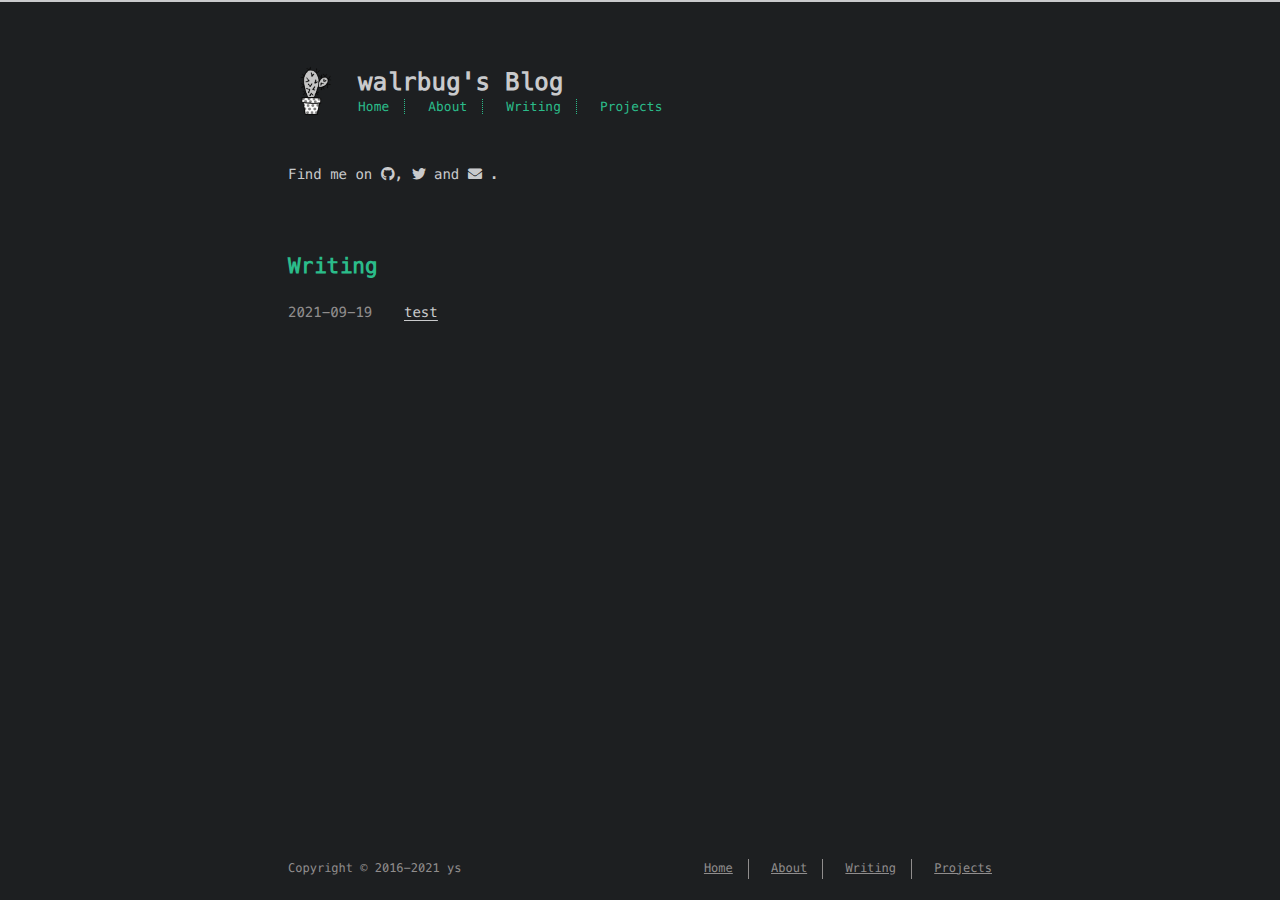
<file: index.html>
<!DOCTYPE html>
<html lang=zh>
<head>
    <!-- so meta -->
    <meta charset="utf-8">
    <meta http-equiv="X-UA-Compatible" content="IE=edge">
    <meta name="HandheldFriendly" content="True">
    <meta name="viewport" content="width=device-width, initial-scale=1, maximum-scale=5" />
    <meta property="og:type" content="website">
<meta property="og:title" content="walrbug&#39;s Blog">
<meta property="og:url" content="http://example.com/index.html">
<meta property="og:site_name" content="walrbug&#39;s Blog">
<meta property="og:locale">
<meta property="article:author" content="ys">
<meta name="twitter:card" content="summary">
    
    
      
        
          <link rel="shortcut icon" href="/images/favicon.ico">
        
      
      
        
          <link rel="icon" type="image/png" href="/images/favicon-192x192.png" sizes="192x192">
        
      
      
        
          <link rel="apple-touch-icon" sizes="180x180" href="/images/apple-touch-icon.png">
        
      
    
    <!-- title -->
    <title>walrbug&#39;s Blog</title>
    <!-- styles -->
    
<link rel="stylesheet" href="/css/style.css">

    <!-- persian styles -->
    
    <!-- rss -->
    
    
	<!-- mathjax -->
	
<meta name="generator" content="Hexo 5.4.0"></head>

<body class="max-width mx-auto px3 ltr">
    
    <div class="content index py4">
        
          <header id="header">
  <a href="/">
  
    
      <div id="logo" style="background-image: url(/images/logo.png);"></div>
    
  
    <div id="title">
      <h1>walrbug&#39;s Blog</h1>
    </div>
  </a>
  <div id="nav">
    <ul>
      <li class="icon">
        <a href="#" aria-label="Menu"><i class="fas fa-bars fa-2x"></i></a>
      </li>
       
        <li><a href="/">Home</a></li>
       
        <li><a href="/about/">About</a></li>
       
        <li><a href="/archives/">Writing</a></li>
       
        <li><a target="_blank" rel="noopener" href="https://github.com/walrbug">Projects</a></li>
      
    </ul>
  </div>
</header>

        
        <section id="about">
  
  
    <p>
      Find me on
      
      
      
        
          <a class="icon" target="_blank" rel="noopener" href="http://github.com/walrbug" aria-label="github">
            <i class="fab fa-github"></i><!--
      ---></a><!--
    ---><!--
    --->, 
        
      
        
          <a class="icon" target="_blank" rel="noopener" href="/" aria-label="twitter">
            <i class="fab fa-twitter"></i><!--
      ---></a><!--
    ---><!--
    ---> and 
        
      
        
          <a class="icon" target="_blank" rel="noopener" href="mailto:walrbug@gmail.com" aria-label="mail">
            <i class="fas fa-envelope"></i><!--
      ---></a>
        <!--
    --->.
        
      
    </p>
  
</section>

<section id="writing">
  <span class="h1"><a href="/archives/">Writing</a></span>
  
  <ul class="post-list">
    
    
      
    
    
      <li class="post-item">
        
    <div class="meta">
      
        
          <time datetime="2021-09-19T12:52:18.000Z" itemprop="datePublished">2021-09-19</time>
        
      
    </div>


        <span>
    
        <a class="" href="/2021/09/19/test/">test</a>
    


</span>
      </li>
    
  </ul>
  
</section>



        
        <footer id="footer">
  <div class="footer-left">
    Copyright &copy;
    
    
    2016-2021
    ys
  </div>
  <div class="footer-right">
    <nav>
      <ul>
         
          <li><a href="/">Home</a></li>
         
          <li><a href="/about/">About</a></li>
         
          <li><a href="/archives/">Writing</a></li>
         
          <li><a target="_blank" rel="noopener" href="https://github.com/walrbug">Projects</a></li>
        
      </ul>
    </nav>
  </div>
</footer>

    </div>
    <!-- styles -->



  <link rel="preload" as="style" href="https://cdnjs.cloudflare.com/ajax/libs/font-awesome/5.15.2/css/all.min.css" crossorigin="anonymous" onload="this.onload=null;this.rel='stylesheet'"/>


    <!-- jquery -->
 
  <script src="https://cdnjs.cloudflare.com/ajax/libs/jquery/3.6.0/jquery.min.js" crossorigin="anonymous"></script> 




<!-- clipboard -->


<script src="/js/main.js"></script>

<!-- search -->

<!-- Google Analytics -->

<!-- Baidu Analytics -->

<!-- Cloudflare Analytics -->

<!-- Umami Analytics -->

<!-- Disqus Comments -->


</body>
</html>
</file>
<file: css/style.css>
.inline {
  display: inline;
}
.block {
  display: block;
}
.inline-block {
  display: inline-block;
}
.table {
  display: table;
}
.table-cell {
  display: table-cell;
}
.overflow-hidden {
  overflow: hidden;
}
.overflow-scroll {
  overflow: scroll;
}
.overflow-auto {
  overflow: auto;
}
.clearfix:before,
.clearfix:after {
  display: table;
  content: " ";
}
.clearfix:after {
  clear: both;
}
.left {
  float: left;
}
.right {
  float: right;
}
.fit {
  max-width: 100%;
}
.truncate {
  display: inline-block;
  overflow: hidden;
  text-overflow: ellipsis;
  white-space: nowrap;
}
.max-width-1 {
  max-width: 24rem;
}
.max-width-2 {
  max-width: 32rem;
}
.max-width-3 {
  max-width: 48rem;
}
.max-width-4 {
  max-width: 64rem;
}
.border-box {
  box-sizing: border-box;
}
.m0 {
  margin: 0;
}
.mt0 {
  margin-top: 0;
}
.mr0 {
  margin-right: 0;
}
.mb0 {
  margin-bottom: 0;
}
.ml0 {
  margin-left: 0;
}
.mx0 {
  margin-right: 0;
  margin-left: 0;
}
.my0 {
  margin-top: 0;
  margin-bottom: 0;
}
.m1 {
  margin: 0.5rem;
}
.mt1 {
  margin-top: 0.5rem;
}
.mr1 {
  margin-right: 0.5rem;
}
.mb1 {
  margin-bottom: 0.5rem;
}
.ml1 {
  margin-left: 0.5rem;
}
.mx1 {
  margin-right: 0.5rem;
  margin-left: 0.5rem;
}
.my1 {
  margin-top: 0.5rem;
  margin-bottom: 0.5rem;
}
.m2 {
  margin: 1rem;
}
.mt2 {
  margin-top: 1rem;
}
.mr2 {
  margin-right: 1rem;
}
.mb2 {
  margin-bottom: 1rem;
}
.ml2 {
  margin-left: 1rem;
}
.mx2 {
  margin-right: 1rem;
  margin-left: 1rem;
}
.my2 {
  margin-top: 1rem;
  margin-bottom: 1rem;
}
.m3 {
  margin: 2rem;
}
.mt3 {
  margin-top: 2rem;
}
.mr3 {
  margin-right: 2rem;
}
.mb3 {
  margin-bottom: 2rem;
}
.ml3 {
  margin-left: 2rem;
}
.mx3 {
  margin-right: 2rem;
  margin-left: 2rem;
}
.my3 {
  margin-top: 2rem;
  margin-bottom: 2rem;
}
.m4 {
  margin: 4rem;
}
.mt4 {
  margin-top: 4rem;
}
.mr4 {
  margin-right: 4rem;
}
.mb4 {
  margin-bottom: 4rem;
}
.ml4 {
  margin-left: 4rem;
}
.mx4 {
  margin-right: 4rem;
  margin-left: 4rem;
}
.my4 {
  margin-top: 4rem;
  margin-bottom: 4rem;
}
.mxn1 {
  margin-right: -0.5rem;
  margin-left: -0.5rem;
}
.mxn2 {
  margin-right: -1rem;
  margin-left: -1rem;
}
.mxn3 {
  margin-right: -2rem;
  margin-left: -2rem;
}
.mxn4 {
  margin-right: -4rem;
  margin-left: -4rem;
}
.ml-auto {
  margin-left: auto;
}
.mr-auto {
  margin-right: auto;
}
.mx-auto {
  margin-right: auto;
  margin-left: auto;
}
.p0 {
  padding: 0;
}
.pt0 {
  padding-top: 0;
}
.pr0 {
  padding-right: 0;
}
.pb0 {
  padding-bottom: 0;
}
.pl0 {
  padding-left: 0;
}
.px0 {
  padding-right: 0;
  padding-left: 0;
}
.py0 {
  padding-top: 0;
  padding-bottom: 0;
}
.p1 {
  padding: 0.5rem;
}
.pt1 {
  padding-top: 0.5rem;
}
.pr1 {
  padding-right: 0.5rem;
}
.pb1 {
  padding-bottom: 0.5rem;
}
.pl1 {
  padding-left: 0.5rem;
}
.py1 {
  padding-top: 0.5rem;
  padding-bottom: 0.5rem;
}
.px1 {
  padding-right: 0.5rem;
  padding-left: 0.5rem;
}
.p2 {
  padding: 1rem;
}
.pt2 {
  padding-top: 1rem;
}
.pr2 {
  padding-right: 1rem;
}
.pb2 {
  padding-bottom: 1rem;
}
.pl2 {
  padding-left: 1rem;
}
.py2 {
  padding-top: 1rem;
  padding-bottom: 1rem;
}
.px2 {
  padding-right: 1rem;
  padding-left: 1rem;
}
.p3 {
  padding: 2rem;
}
.pt3 {
  padding-top: 2rem;
}
.pr3 {
  padding-right: 2rem;
}
.pb3 {
  padding-bottom: 2rem;
}
.pl3 {
  padding-left: 2rem;
}
.py3 {
  padding-top: 2rem;
  padding-bottom: 2rem;
}
.px3 {
  padding-right: 2rem;
  padding-left: 2rem;
}
.p4 {
  padding: 4rem;
}
.pt4 {
  padding-top: 4rem;
}
.pr4 {
  padding-right: 4rem;
}
.pb4 {
  padding-bottom: 4rem;
}
.pl4 {
  padding-left: 4rem;
}
.py4 {
  padding-top: 4rem;
  padding-bottom: 4rem;
}
.px4 {
  padding-right: 4rem;
  padding-left: 4rem;
}
body h1,
body .h1 {
  display: block;
  margin-top: 3rem;
  margin-bottom: 1rem;
  color: #2bbc8a;
  letter-spacing: 0.01em;
  font-weight: 700;
  font-style: normal;
  font-size: 1.5em;
  -moz-osx-font-smoothing: grayscale;
  -webkit-font-smoothing: antialiased;
}
body h2,
body .h2 {
  position: relative;
  display: block;
  margin-top: 2rem;
  margin-bottom: 0.5rem;
  color: #eee;
  text-transform: none;
  letter-spacing: normal;
  font-weight: bold;
  font-size: 1rem;
}
body h3 {
  color: #eee;
  text-decoration: underline;
  font-weight: bold;
  font-size: 0.9rem;
}
body h4,
body h5,
body h6 {
  display: inline;
  text-decoration: none;
  color: #ccc;
  font-weight: bold;
  font-size: 0.9rem;
}
body h3,
body h4,
body h5,
body h6 {
  margin-top: 0.9rem;
  margin-bottom: 0.5rem;
}
body hr {
  border: 0.5px dashed #ccc;
  opacity: 0.5;
  margin: 0;
  margin-top: 20px;
  margin-bottom: 20px;
}
body strong {
  font-weight: bold;
}
body em,
body cite {
  font-style: italic;
}
body sup,
body sub {
  position: relative;
  vertical-align: baseline;
  font-size: 0.75em;
  line-height: 0;
}
body sup {
  top: -0.5em;
}
body sub {
  bottom: -0.2em;
}
body small {
  font-size: 0.85em;
}
body acronym,
body abbr {
  border-bottom: 1px dotted;
}
body ul,
body ol,
body dl {
  line-height: 1.725;
}
body ul ul,
body ol ul,
body ul ol,
body ol ol {
  margin-top: 0;
  margin-bottom: 0;
}
body ol {
  list-style: decimal;
}
body dt {
  font-weight: bold;
}
body table {
  width: 100%;
  border-collapse: collapse;
  text-align: left;
  font-size: 12px;
  overflow: auto;
  display: block;
}
body th {
  padding: 8px;
  border-bottom: 1px dashed #908d8d;
  color: #eee;
  font-weight: bold;
  font-size: 13px;
}
body td {
  padding: 0 8px;
  border-bottom: none;
}
@font-face {
  font-style: normal;
  font-family: "Meslo LG";
  src: local("Meslo LG S"), url("../lib/meslo-LG/MesloLGS-Regular.ttf") format("truetype");
}
*,
*:before,
*:after {
  box-sizing: border-box;
}
html {
  margin: 0;
  padding: 0;
  height: 100%;
  border-top: 2px solid #c9cacc;
  -webkit-text-size-adjust: 100%;
  -ms-text-size-adjust: 100%;
}
body {
  margin: 0;
  height: 100%;
  background-color: #1d1f21;
  color: #c9cacc;
  font-display: swap;
  font-weight: 400;
  font-size: 14px;
  font-family: "Menlo", "Meslo LG", monospace;
  line-height: 1.725;
  text-rendering: geometricPrecision;
  flex: 1;
  -moz-osx-font-smoothing: grayscale;
  -webkit-font-smoothing: antialiased;
}
.content {
  position: relative;
  display: flex;
  flex-direction: column;
  min-height: 100%;
  overflow-wrap: break-word;
}
.content p {
  hyphens: auto;
  -moz-hyphens: auto;
  -ms-hyphens: auto;
  -webkit-hyphens: auto;
}
.content code {
  hyphens: manual;
  -moz-hyphens: manual;
  -ms-hyphens: manual;
  -webkit-hyphens: manual;
}
.content a {
  color: #c9cacc;
  text-decoration: none;
  background-image: linear-gradient(transparent, transparent 5px, #c9cacc 5px, #c9cacc);
  background-position: bottom;
  background-size: 100% 6px;
  background-repeat: repeat-x;
}
.content a:hover {
  background-image: linear-gradient(transparent, transparent 4px, #d480aa 4px, #d480aa);
}
.content a.icon {
  background: none;
}
.content a.icon:hover {
  color: #d480aa;
}
.content h1 a,
.content .h1 a,
.content h2 a,
.content h3 a,
.content h4 a,
.content h5 a,
.content h6 a {
  background: none;
  color: inherit;
  text-decoration: none;
}
.content h1 a:hover,
.content .h1 a:hover,
.content h2 a:hover,
.content h3 a:hover,
.content h4 a:hover,
.content h5 a:hover,
.content h6 a:hover {
  background-image: linear-gradient(transparent, transparent 6px, #d480aa 6px, #d480aa);
  background-position: bottom;
  background-size: 100% 6px;
  background-repeat: repeat-x;
}
.content h6 a {
  background: none;
  color: inherit;
  text-decoration: none;
}
.content h6 a:hover {
  background-image: linear-gradient(transparent, transparent 6px, #d480aa 6px, #d480aa);
  background-position: bottom;
  background-size: 100% 6px;
  background-repeat: repeat-x;
}
@media (min-width: 540px) {
  .image-wrap {
    flex-direction: row;
    margin-bottom: 2rem;
  }
  .image-wrap .image-block {
    flex: 1 0 35%;
    margin-right: 2rem;
  }
  .image-wrap p {
    flex: 1 0 65%;
  }
}
.max-width {
  max-width: 48rem;
}
@media (max-width: 480px) {
  .px3 {
    padding-right: 1rem;
    padding-left: 1rem;
  }
  .my4 {
    margin-top: 2rem;
    margin-bottom: 2rem;
  }
}
@media (min-width: 480px) {
  p {
    text-align: justify;
  }
}
#header {
  margin: 0 auto 2rem;
  width: 100%;
}
#header h1,
#header .h1 {
  margin-top: 0;
  margin-bottom: 0;
  color: #c9cacc;
  letter-spacing: 0.01em;
  font-weight: 700;
  font-style: normal;
  font-size: 1.5rem;
  line-height: 2rem;
  -moz-osx-font-smoothing: grayscale;
  -webkit-font-smoothing: antialiased;
}
#header a {
  background: none;
  color: inherit;
  text-decoration: none;
}
#header #logo {
  display: inline-block;
  float: left;
  margin-right: 20px;
  width: 50px;
  height: 50px;
  border-radius: 5px;
  background-size: 50px 50px;
  background-repeat: no-repeat;
  filter: grayscale(100%);
  -webkit-filter: grayscale(100%);
}
#header #nav {
  color: #2bbc8a;
  letter-spacing: 0.01em;
  font-weight: 200;
  font-style: normal;
  font-size: 0.8rem;
}
#header #nav ul {
  margin: 0;
  padding: 0;
  list-style-type: none;
  line-height: 15px;
}
#header #nav ul a {
  margin-right: 15px;
  color: #2bbc8a;
}
#header #nav ul a:hover {
  background-image: linear-gradient(transparent, transparent 5px, #2bbc8a 5px, #2bbc8a);
  background-position: bottom;
  background-size: 100% 6px;
  background-repeat: repeat-x;
}
#header #nav ul li {
  display: inline-block;
  margin-right: 15px;
  border-right: 1px dotted;
  border-color: #2bbc8a;
  vertical-align: middle;
}
#header #nav ul .icon {
  display: none;
}
#header #nav ul li:last-child {
  margin-right: 0;
  border-right: 0;
}
#header #nav ul li:last-child a {
  margin-right: 0;
}
#header:hover #logo {
  filter: none;
  -webkit-filter: none;
}
@media screen and (max-width: 480px) {
  #header #title {
    display: table;
    margin-right: 5rem;
    min-height: 50px;
  }
  #header #title h1 {
    display: table-cell;
    vertical-align: middle;
  }
  #header #nav ul a:hover {
    background: none;
  }
  #header #nav ul li {
    display: none;
    border-right: 0;
  }
  #header #nav ul li.icon {
    position: absolute;
    top: 77px;
    right: 1rem;
    display: inline-block;
  }
  #header #nav ul.responsive li {
    display: block;
  }
  #header #nav li:not(:first-child) {
    padding-top: 1rem;
    padding-left: 70px;
    font-size: 1rem;
  }
}
#header-post {
  position: fixed;
  top: 2rem;
  right: 0;
  display: inline-block;
  float: right;
  z-index: 100;
}
#header-post a {
  background: none;
  color: inherit;
  text-decoration: none;
}
#header-post a.icon {
  background: none;
}
#header-post a.icon:hover {
  color: #d480aa;
}
#header-post ol {
  list-style-type: none;
}
#header-post ul {
  display: inline-block;
  margin: 0;
  padding: 0;
  list-style-type: none;
}
#header-post ul li {
  display: inline-block;
  margin-right: 15px;
  vertical-align: middle;
}
#header-post ul li:last-child {
  margin-right: 0;
}
#header-post #menu-icon {
  float: right;
  margin-right: 2rem;
  margin-left: 15px;
}
#header-post #menu-icon:hover {
  color: #2bbc8a;
}
#header-post #menu-icon-tablet {
  float: right;
  margin-right: 2rem;
  margin-left: 15px;
}
#header-post #menu-icon-tablet:hover {
  color: #2bbc8a;
}
#header-post #top-icon-tablet {
  position: fixed;
  right: 2rem;
  bottom: 2rem;
  margin-right: 2rem;
  margin-left: 15px;
}
#header-post #top-icon-tablet:hover {
  color: #2bbc8a;
}
#header-post .active {
  color: #2bbc8a;
}
#header-post #menu {
  display: none;
  margin-right: 2rem;
}
#header-post #nav {
  color: #2bbc8a;
  letter-spacing: 0.01em;
  font-weight: 200;
  font-style: normal;
  font-size: 0.8rem;
}
#header-post #nav ul {
  line-height: 15px;
}
#header-post #nav ul a {
  margin-right: 15px;
  color: #2bbc8a;
}
#header-post #nav ul a:hover {
  background-image: linear-gradient(transparent, transparent 5px, #2bbc8a 5px, #2bbc8a);
  background-position: bottom;
  background-size: 100% 6px;
  background-repeat: repeat-x;
}
#header-post #nav ul li {
  border-right: 1px dotted #2bbc8a;
}
#header-post #nav ul li:last-child {
  margin-right: 0;
  border-right: 0;
}
#header-post #nav ul li:last-child a {
  margin-right: 0;
}
#header-post #actions {
  float: right;
  margin-top: 2rem;
  margin-right: 2rem;
  width: 100%;
  text-align: right;
}
#header-post #actions ul {
  display: block;
}
#header-post #actions .info {
  display: block;
  font-style: italic;
}
#header-post #share {
  clear: both;
  padding-top: 1rem;
  padding-right: 2rem;
  text-align: right;
}
#header-post #share li {
  display: block;
  margin: 0;
}
#header-post #toc {
  float: right;
  clear: both;
  overflow: auto;
  margin-top: 1rem;
  padding-right: 2rem;
  max-width: 20em;
  max-height: calc(95vh - 7rem);
  text-align: right;
}
#header-post #toc a:hover {
  color: #d480aa;
}
#header-post #toc .toc-level-1 > .toc-link {
  display: none;
}
#header-post #toc .toc-level-2 {
  color: #c9cacc;
  font-size: 0.8rem;
}
#header-post #toc .toc-level-2:before {
  color: #2bbc8a;
  content: "#";
}
#header-post #toc .toc-level-3 {
  color: #908d8d;
  font-size: 0.7rem;
}
#header-post #toc .toc-level-4 {
  color: #747070;
  font-size: 0.4rem;
}
#header-post #toc .toc-level-5 {
  display: none;
}
#header-post #toc .toc-level-6 {
  display: none;
}
#header-post #toc .toc-number {
  display: none;
}
@media screen and (max-width: 500px) {
  #header-post {
    display: none;
  }
}
@media screen and (max-width: 900px) {
  #header-post #menu-icon {
    display: none;
  }
  #header-post #actions {
    display: none;
  }
}
@media screen and (max-width: 1199px) {
  #header-post #toc {
    display: none;
  }
}
@media screen and (min-width: 900px) {
  #header-post #menu-icon-tablet {
    display: none !important;
  }
  #header-post #top-icon-tablet {
    display: none !important;
  }
}
@media screen and (min-width: 1199px) {
  #header-post #actions {
    width: auto;
  }
  #header-post #actions ul {
    display: inline-block;
    float: right;
  }
  #header-post #actions .info {
    display: inline;
    float: left;
    margin-right: 2rem;
    font-style: italic;
  }
}
@media print {
  #header-post {
    display: none;
  }
  #footer-post-container {
    display: none;
  }
}
#footer-post {
  position: fixed;
  right: 0;
  bottom: 0;
  left: 0;
  z-index: 5000000;
  width: 100%;
  border-top: 1px solid #908d8d;
  background: #212326;
  transition: opacity 0.2s;
}
#footer-post a {
  background: none;
  color: inherit;
  text-decoration: none;
}
#footer-post a.icon {
  background: none;
}
#footer-post a.icon:hover {
  color: #d480aa;
}
#footer-post #nav-footer {
  padding-right: 1rem;
  padding-left: 1rem;
  background: #323539;
  text-align: center;
}
#footer-post #nav-footer a {
  color: #2bbc8a;
  font-size: 1em;
}
#footer-post #nav-footer a:hover {
  background-image: linear-gradient(transparent, transparent 5px, #2bbc8a 5px, #2bbc8a);
  background-position: bottom;
  background-size: 100% 6px;
  background-repeat: repeat-x;
}
#footer-post #nav-footer ul {
  display: table;
  margin: 0;
  padding: 0;
  width: 100%;
  list-style-type: none;
}
#footer-post #nav-footer ul li {
  display: inline-table;
  padding: 10px;
  width: 20%;
  vertical-align: middle;
}
#footer-post #actions-footer {
  overflow: auto;
  margin-top: 1rem;
  margin-bottom: 1rem;
  padding-right: 1rem;
  padding-left: 1rem;
  width: 100%;
  text-align: center;
  white-space: nowrap;
}
#footer-post #actions-footer a {
  display: inline-block;
  padding-left: 1rem;
  color: #2bbc8a;
}
#footer-post #share-footer {
  padding-right: 1rem;
  padding-left: 1rem;
  background: #323539;
  text-align: center;
}
#footer-post #share-footer ul {
  display: table;
  margin: 0;
  padding: 0;
  width: 100%;
  list-style-type: none;
}
#footer-post #share-footer ul li {
  display: inline-table;
  padding: 10px;
  width: 20%;
  vertical-align: middle;
}
#footer-post #toc-footer {
  clear: both;
  padding-top: 1rem;
  padding-bottom: 1rem;
  background: #323539;
  text-align: left;
}
#footer-post #toc-footer ol {
  margin: 0;
  padding-left: 20px;
  list-style-type: none;
}
#footer-post #toc-footer ol li {
  line-height: 30px;
}
#footer-post #toc-footer a:hover {
  color: #d480aa;
}
#footer-post #toc-footer .toc-level-1 > .toc-link {
  display: none;
}
#footer-post #toc-footer .toc-level-2 {
  color: #c9cacc;
  font-size: 0.8rem;
}
#footer-post #toc-footer .toc-level-2:before {
  color: #2bbc8a;
  content: "#";
}
#footer-post #toc-footer .toc-level-3 {
  color: #908d8d;
  font-size: 0.7rem;
  line-height: 15px;
}
#footer-post #toc-footer .toc-level-4 {
  display: none;
}
#footer-post #toc-footer .toc-level-5 {
  display: none;
}
#footer-post #toc-footer .toc-level-6 {
  display: none;
}
#footer-post #toc-footer .toc-number {
  display: none;
}
@media screen and (min-width: 500px) {
  #footer-post-container {
    display: none;
  }
}
.post-list {
  padding: 0;
}
.post-list .post-item {
  margin-bottom: 1rem;
  margin-left: 0;
  list-style-type: none;
}
.post-list .post-item .meta {
  display: block;
  margin-right: 16px;
  min-width: 100px;
  color: #908d8d;
  font-size: 14px;
}
@media (min-width: 480px) {
  .post-list .post-item {
    display: flex;
    margin-bottom: 5px;
  }
  .post-list .post-item .meta {
    text-align: left;
  }
}
.project-list {
  padding: 0;
  list-style: none;
}
.project-list .project-item {
  margin-bottom: 5px;
}
.project-list .project-item p {
  display: inline;
}
article header .posttitle {
  margin-top: 0;
  margin-bottom: 0;
  text-transform: none;
  font-size: 1.5em;
  line-height: 1.25;
}
article header .meta {
  margin-top: 0;
  margin-bottom: 1rem;
}
article header .meta * {
  color: #ccc;
  font-size: 0.85rem;
}
article header .author {
  text-transform: uppercase;
  letter-spacing: 0.01em;
  font-weight: 700;
}
article header .postdate {
  display: inline;
}
article .content h2:before {
  position: absolute;
  top: -4px;
  left: -1rem;
  color: #2bbc8a;
  content: "#";
  font-weight: bold;
  font-size: 1.2rem;
}
article .content img,
article .content video {
  display: block;
  margin: auto;
  max-width: 100%;
  height: auto;
}
article .content .video-container {
  position: relative;
  overflow: hidden;
  padding-top: 56.25%;
  height: 0;
}
article .content .video-container iframe,
article .content .video-container object,
article .content .video-container embed {
  position: absolute;
  top: 0;
  left: 0;
  margin-top: 0;
  width: 100%;
  height: 100%;
}
article .content blockquote {
  margin: 1rem 10px;
  padding: 0.5em 10px;
  background: inherit;
  color: #ccffb6;
  quotes: "\201C" "\201D" "\2018" "\2019";
  font-weight: bold;
}
article .content blockquote p {
  margin: 0;
}
article .content blockquote:before {
  margin-right: 0.25em;
  color: #ccffb6;
  content: "\201C";
  vertical-align: -0.4em;
  font-size: 2em;
  line-height: 0.1em;
}
article .content blockquote footer {
  margin: line-height 0;
  color: #908d8d;
  font-size: 12px;
}
article .content blockquote footer a {
  background-image: linear-gradient(transparent, transparent 5px, #908d8d 5px, #908d8d);
  color: #908d8d;
}
article .content blockquote footer a:hover {
  background-image: linear-gradient(transparent, transparent 4px, #a6a4a4 4px, #a6a4a4);
  color: #a6a4a4;
}
article .content blockquote footer cite:before {
  padding: 0 0.5em;
  content: "—";
}
article .content .pullquote {
  margin: 0;
  width: 45%;
  text-align: left;
}
article .content .pullquote.left {
  margin-right: 1em;
  margin-left: 0.5em;
}
article .content .pullquote.right {
  margin-right: 0.5em;
  margin-left: 1em;
}
article .content .caption {
  position: relative;
  display: block;
  margin-top: 0.5em;
  color: #908d8d;
  text-align: center;
  font-size: 0.9em;
}
.posttitle {
  text-transform: none;
  font-size: 1.5em;
  line-height: 1.25;
}
.article-tag .tag-link {
  background-image: linear-gradient(transparent, transparent 10px, #d480aa 10px, #d480aa);
  background-position: bottom;
  background-size: 100% 6px;
  background-repeat: repeat-x;
}
.article-tag .tag-link:before {
  content: "#";
}
.article-category .category-link {
  background-image: linear-gradient(transparent, transparent 10px, #d480aa 10px, #d480aa);
  background-position: bottom;
  background-size: 100% 6px;
  background-repeat: repeat-x;
}
@media (min-width: 480px) {
  .article-tag,
  .article-category {
    display: inline;
  }
  .article-tag:before,
  .article-category:before {
    content: "|";
  }
}
#archive .post-year {
  list-style-type: none;
}
#archive .post-list {
  padding: 0;
}
#archive .post-list .post-item {
  margin-bottom: 1rem;
  margin-left: 0;
  list-style-type: none;
}
#archive .post-list .post-item .meta {
  display: block;
  margin-right: 16px;
  min-width: 100px;
  color: #908d8d;
  font-size: 14px;
}
@media (min-width: 480px) {
  #archive .post-list .post-item {
    display: flex;
    margin-bottom: 5px;
    margin-left: 1rem;
  }
  #archive .post-list .post-item .meta {
    text-align: left;
  }
}
.blog-post-comments {
  margin-top: 4rem;
}
#footer {
  position: absolute;
  bottom: 0;
  margin-bottom: 10px;
  width: 100%;
  color: #908d8d;
  vertical-align: top;
  text-align: center;
  font-size: 12px;
}
#footer ul {
  margin: 0;
  padding: 0;
  list-style: none;
}
#footer li {
  display: inline-block;
  margin-right: 15px;
  border-right: 1px solid;
  border-color: #908d8d;
  vertical-align: middle;
}
#footer li a {
  margin-right: 15px;
}
#footer li:last-child {
  margin-right: 0;
  border-right: 0;
}
#footer li:last-child a {
  margin-right: 0;
}
#footer a {
  color: #908d8d;
  text-decoration: underline;
  background-image: none;
}
#footer a:hover {
  color: #a6a4a4;
}
#footer .footer-left {
  height: 20px;
  vertical-align: middle;
  line-height: 20px;
}
@media (min-width: 39rem) {
  #footer {
    display: flex;
    flex-flow: row wrap;
    justify-content: space-between;
    align-items: center;
    align-content: center;
    margin-bottom: 20px;
  }
  #footer .footer-left {
    align-self: flex-start;
    margin-right: 20px;
  }
  #footer .footer-right {
    align-self: flex-end;
  }
}
.pagination {
  display: inline-block;
  margin-top: 2rem;
  width: 100%;
  text-align: center;
}
.pagination .page-number {
  color: #c9cacc;
  font-size: 0.8rem;
}
.pagination a {
  padding: 4px 6px;
  border-radius: 5px;
  background-image: none;
  color: #c9cacc;
  text-decoration: none;
}
.pagination a:hover {
  background-image: none;
}
.pagination a:hover:not(.active) {
  color: #eee;
}
.search-input {
  padding: 4px 7px;
  width: 100%;
  outline: none;
  border: solid 1px #ccc;
  border-radius: 5px;
  background-color: #1d1f21;
  color: #c9cacc;
  font-size: 1.2rem;
  -webkit-border-radius: 5px;
  -moz-border-radius: 5px;
}
.search-input:focus {
  border: solid 1px #2bbc8a;
}
#search-result ul.search-result-list {
  padding: 0;
  list-style-type: none;
}
#search-result li {
  margin: 2em auto;
}
#search-result a.search-result-title {
  background-image: none;
  color: #c9cacc;
  text-transform: capitalize;
  font-weight: bold;
  line-height: 1.2;
}
#search-result p.search-result {
  overflow: hidden;
  margin: 0.4em auto;
  max-height: 13em;
  text-align: justify;
  font-size: 0.8em;
}
#search-result em.search-keyword {
  border-bottom: 1px dashed #d480aa;
  color: #d480aa;
  font-weight: bold;
}
.search-no-result {
  display: none;
  padding-bottom: 0.5em;
  color: #c9cacc;
}
#tag-cloud .tag-cloud-title {
  color: #908d8d;
}
#tag-cloud .tag-cloud-tags {
  clear: both;
  text-align: center;
}
#tag-cloud .tag-cloud-tags a {
  display: inline-block;
  margin: 10px;
}
.tooltipped {
  position: relative;
}
.tooltipped::after {
  position: absolute;
  z-index: 1000000;
  display: none;
  padding: 0.2em 0.5em;
  -webkit-font-smoothing: subpixel-antialiased;
  color: #1d1f21;
  font-display: swap;
  font-weight: 400;
  font-size: 11.200000000000001px;
  font-family: "Menlo", "Meslo LG", monospace;
  line-height: 1.725;
  text-rendering: geometricPrecision;
  text-align: center;
  word-wrap: break-word;
  white-space: pre;
  content: attr(aria-label);
  background: #c9cacc;
  border-radius: 3px;
  opacity: 0;
}
.tooltipped::before {
  position: absolute;
  z-index: 1000001;
  display: none;
  width: 0;
  height: 0;
  color: #c9cacc;
  pointer-events: none;
  content: '';
  border: 6px solid transparent;
  opacity: 0;
}
.tooltipped:hover::before,
.tooltipped:active::before,
.tooltipped:focus::before,
.tooltipped:hover::after,
.tooltipped:active::after,
.tooltipped:focus::after {
  display: inline-block;
  text-decoration: none;
  animation-name: tooltip-appear;
  animation-duration: 0.1s;
  animation-fill-mode: forwards;
  animation-timing-function: ease-in;
}
.tooltipped-s::after,
.tooltipped-sw::after {
  top: 100%;
  right: 50%;
  margin-top: 6px;
}
.tooltipped-s::before,
.tooltipped-sw::before {
  top: auto;
  right: 50%;
  bottom: -7px;
  margin-right: -6px;
  border-bottom-color: #c9cacc;
}
.tooltipped-sw::after {
  margin-right: -16px;
}
.tooltipped-s::after {
  transform: translateX(50%);
}
@-moz-keyframes tooltip-appear {
  from {
    opacity: 0;
  }
  to {
    opacity: 1;
  }
}
@-webkit-keyframes tooltip-appear {
  from {
    opacity: 0;
  }
  to {
    opacity: 1;
  }
}
@-o-keyframes tooltip-appear {
  from {
    opacity: 0;
  }
  to {
    opacity: 1;
  }
}
@keyframes tooltip-appear {
  from {
    opacity: 0;
  }
  to {
    opacity: 1;
  }
}
#categories .category-list-title {
  color: #908d8d;
}
#categories .category-list .category-list-item .category-list-count {
  color: #908d8d;
}
#categories .category-list .category-list-item .category-list-count:before {
  content: " (";
}
#categories .category-list .category-list-item .category-list-count:after {
  content: ")";
}
.highlight {
  background: #474949;
  color: #d1d9e1;
}
.highlight .code .comment,
.highlight .code .quote {
  color: #969896;
  font-style: italic;
}
.highlight .code .keyword,
.highlight .code .selector-tag,
.highlight .code .literal,
.highlight .code .type,
.highlight .code .addition {
  color: #c9c;
}
.highlight .code .number,
.highlight .code .selector-attr,
.highlight .code .selector-pseudo {
  color: #f99157;
}
.highlight .code .string,
.highlight .code .doctag,
.highlight .code .regexp {
  color: #8abeb7;
}
.highlight .code .title,
.highlight .code .name,
.highlight .code .section,
.highlight .code .built_in {
  color: #b5bd68;
}
.highlight .code .variable,
.highlight .code .template-variable,
.highlight .code .selector-id,
.highlight .code .class .title {
  color: #fc6;
}
.highlight .code .section,
.highlight .code .name,
.highlight .code .strong {
  font-weight: bold;
}
.highlight .code .symbol,
.highlight .code .bullet,
.highlight .code .subst,
.highlight .code .meta,
.highlight .code .link {
  color: #f99157;
}
.highlight .code .deletion {
  color: #dc322f;
}
.highlight .code .formula {
  background: #eee8d5;
}
.highlight .code .attr,
.highlight .code .attribute {
  color: #81a2be;
}
.highlight .code .emphasis {
  font-style: italic;
}
pre {
  overflow-x: auto;
  padding: 10px 15px;
  padding-bottom: 0;
  border: 1px dotted #908d8d;
  border-radius: 4px;
  font-size: 13px;
  font-family: "Menlo", "Meslo LG", monospace;
  line-height: 22px;
  -webkit-border-radius: 4px;
}
pre code {
  display: block;
  padding: 0;
  border: none;
}
code {
  padding: 0 5px;
  border: 1px dotted #908d8d;
  border-radius: 2px;
  -webkit-border-radius: 2px;
}
.highlight {
  overflow-x: auto;
  margin: 1rem 0;
  padding: 10px 15px;
  border-radius: 4px;
  background: #212326;
  font-family: "Menlo", "Meslo LG", monospace;
  -webkit-border-radius: 4px;
}
.highlight figcaption {
  margin: -5px 0 5px;
  color: #908d8d;
  font-size: 0.9em;
  transform: scale(1);
}
.highlight figcaption a {
  float: right;
  color: #908d8d;
  font-style: italic;
  font-size: 0.8em;
  background-image: linear-gradient(transparent, transparent 10px, #d480aa 10px, #d480aa);
  background-position: bottom;
  background-size: 100% 6px;
  background-repeat: repeat-x;
}
.highlight figcaption a:hover {
  color: #a6a4a4;
}
.highlight figcaption:before,
.highlight figcaption content: "" {
  display: table;
}
.highlight figcaption:after {
  clear: both;
}
.highlight:hover .btn-copy {
  opacity: 1;
}
.highlight .btn-copy {
  font-size: 1.2rem;
  position: absolute;
  right: 20px;
  opacity: 0;
  transition: opacity 0.2s ease-in;
}
.highlight .btn-copy:hover {
  color: #2bbc8a;
}
.highlight pre {
  margin: 0;
  padding: 0;
  border: none;
  background: none;
}
.highlight table {
  width: auto;
}
.highlight td.gutter {
  text-align: right;
  opacity: 0.2;
}
.highlight .line {
  height: 22px;
}
</file>
